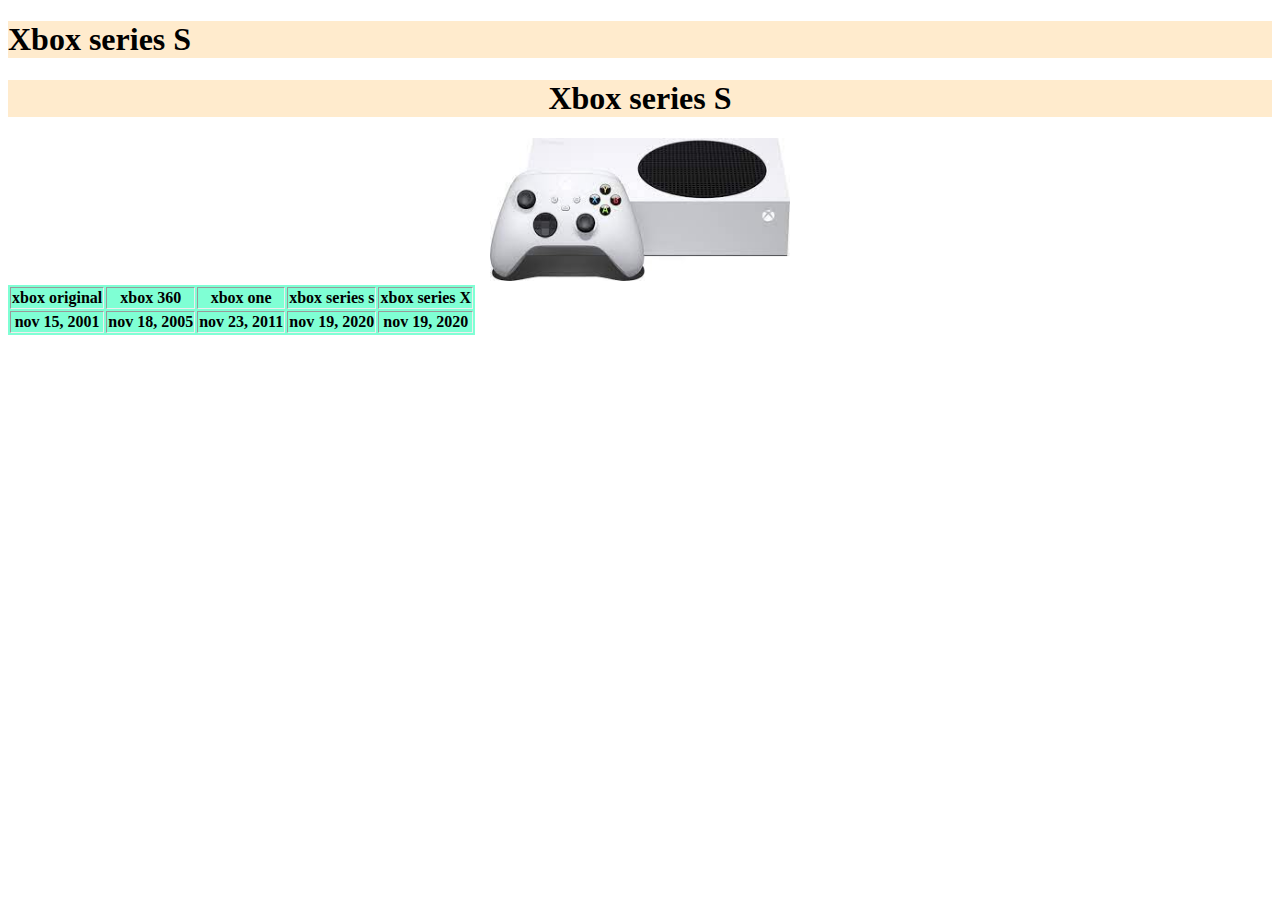
<file: page4.html>
<!DOCTYPE html>
<html lang="en">
<head>
    <meta charset="UTF-8">
    <meta http-equiv="X-UA-Compatible" content="IE=edge">
    <meta name="viewport" content="width=device-width, initial-scale=1.0">
    <title>home</title>
    <link rel="stylesheet" href="style.css">
</head>
<body>
    <h1>Xbox series S</h1>
    <table border="1"></table-border>
        <tr>
            <th>xbox original</th>
            <th>xbox 360</th>
            <th>xbox one</th>
            <th>xbox series s</th>
            <th>xbox series X</th>
        </tr>
        <tr>
            <th>nov 15, 2001</th>
            <th>nov 18, 2005</th>
            <th>nov 23, 2011</th>
            <th>nov 19, 2020</th>
            <th>nov 19, 2020</th>
        </tr>
        <center><h1>Xbox series S</h1></center>
        <center><img src="[data-uri]" width=300px</center>
</body>
</html>
</file>
<file: style.css>
h1{
    background-color: blanchedalmond;
}
table{
    background-color: aquamarine;
    border: 10px;
}
</file>
